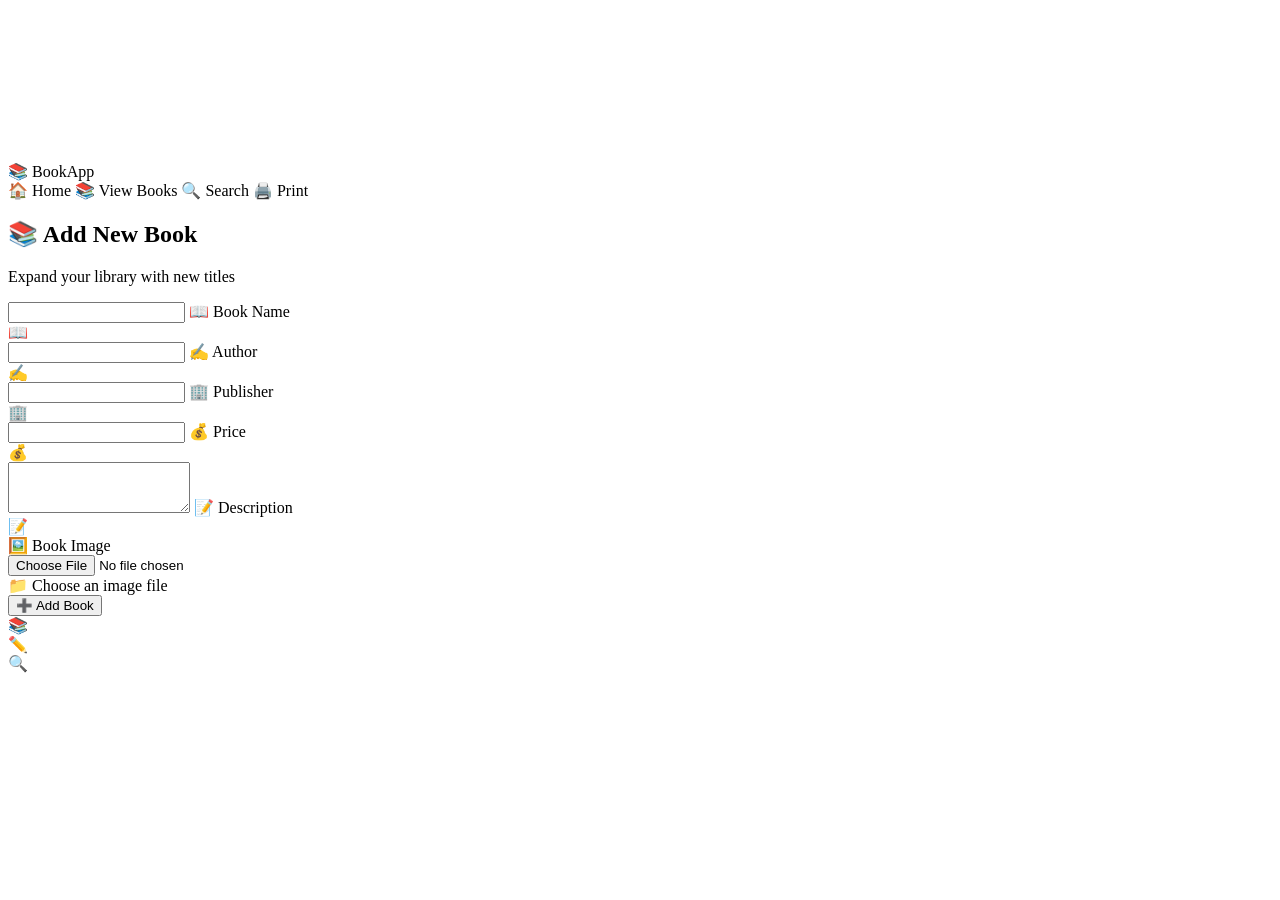
<file: BookApp_MVC_new/src/main/resources/templates/AdminHome.html>
<!DOCTYPE html>
<html xmlns:th="http://www.thymeleaf.org" lang="en">
<head>
  <meta charset="UTF-8" />
  <meta name="viewport" content="width=device-width, initial-scale=1.0" />
  <title>Admin Home - Book App</title>
  <link rel="stylesheet" th:href="@{/style.css}" />
</head>
<body class="admin-home-bg">

  <video autoplay muted loop id="bg-video">
    <source th:src="@{/videos/landing-bg.mp4}" type="video/mp4" />
    Your browser does not support the video tag.
  </video>

  <!-- Animated background particles -->
  <div class="particles">
    <div class="particle"></div>
    <div class="particle"></div>
    <div class="particle"></div>
    <div class="particle"></div>
    <div class="particle"></div>
    <div class="particle"></div>
  </div>

  <header>
    <nav>
      <a th:href="@{/}" class="logo">
        <span class="logo-icon">📚</span>
        <span class="logo-text">BookApp</span>
      </a>
      <div class="nav-links">
        <a th:href="@{/}" class="nav-link">🏠 Home</a>
        <a th:href="@{/view-books}" class="nav-link">📚 View Books</a>
        <a th:href="@{/search}" class="nav-link">🔍 Search</a>
        <a th:href="@{/print-books}" class="nav-link auth-only">🖨️ Print</a>
      </div>
    </nav>
  </header>

  <main class="admin-form-container glass">
    <div class="form-header">
      <h2>📚 Add New Book</h2>
      <p class="form-subtitle">Expand your library with new titles</p>
    </div>

    <!-- Submit to Thymeleaf controller route -->
    <form th:action="@{/add-book}" method="post" enctype="multipart/form-data">
      <div class="form-row">
        <div class="form-group floating-label">
          <input type="text" id="bookName" name="bookName" required />
          <label for="bookName">📖 Book Name</label>
          <div class="input-icon">📖</div>
        </div>
        <div class="form-group floating-label">
          <input type="text" id="author" name="author" required />
          <label for="author">✍️ Author</label>
          <div class="input-icon">✍️</div>
        </div>
      </div>

      <div class="form-row">
        <div class="form-group floating-label">
          <input type="text" id="publisher" name="publisher" required />
          <label for="publisher">🏢 Publisher</label>
          <div class="input-icon">🏢</div>
        </div>
        <div class="form-group floating-label">
          <input type="number" id="price" name="price" min="0" step="0.01" required />
          <label for="price">💰 Price</label>
          <div class="input-icon">💰</div>
        </div>
      </div>

      <div class="form-group floating-label">
        <textarea id="description" name="description" rows="3" required></textarea>
        <label for="description">📝 Description</label>
        <div class="input-icon">📝</div>
      </div>

      <div class="form-group file-upload">
        <label for="image">🖼️ Book Image</label>
        <div class="file-input-wrapper">
          <input type="file" id="image" name="image" accept="image/*" required />
          <div class="file-input-label">
            <span class="file-icon">📁</span>
            <span>Choose an image file</span>
          </div>
        </div>
      </div>

      <button type="submit" class="btn gradient btn-primary">
        <span class="btn-icon">➕</span>
        <span class="auth-only">Add Book</span>
      </button>
    </form>
  </main>

  <!-- Floating elements -->
  <div class="floating-elements">
    <div class="floating-element element-1">📚</div>
    <div class="floating-element element-2">✏️</div>
    <div class="floating-element element-3">🔍</div>
  </div>

  <script th:src="@{/script.js}"></script>
</body>
</html>
</file>
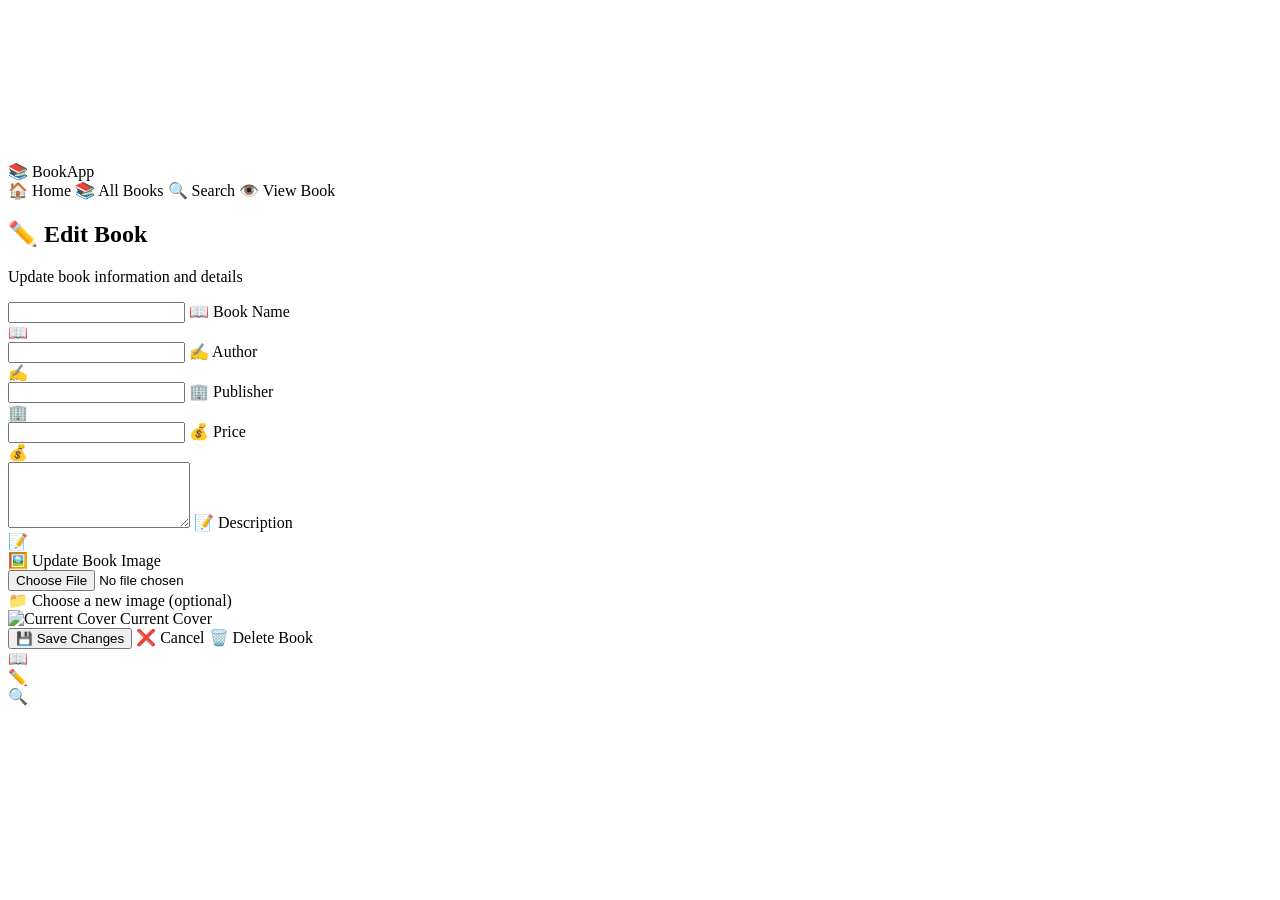
<file: BookApp_MVC_new/src/main/resources/templates/Edit-Books.html>
<!DOCTYPE html>
<html xmlns:th="http://www.thymeleaf.org" lang="en">
<head>
  <meta charset="UTF-8" />
  <meta name="viewport" content="width=device-width, initial-scale=1.0" />
  <title>Edit Book - Book App</title>
  <link rel="stylesheet" th:href="@{/style.css}" />
</head>
<body class="edit-book-bg">

  <video autoplay muted loop id="bg-video">
    <source th:src="@{/videos/landing-bg.mp4}" type="video/mp4" />
    Your browser does not support the video tag.
  </video>

  <!-- Background particles -->
  <div class="particles">
    <div class="particle"></div><div class="particle"></div><div class="particle"></div>
    <div class="particle"></div><div class="particle"></div><div class="particle"></div>
  </div>

  <!-- Navigation -->
  <header>
    <nav>
      <a th:href="@{/}" class="logo">
        <span class="logo-icon">📚</span>
        <span class="logo-text">BookApp</span>
      </a>
      <div class="nav-links">
        <a th:href="@{/}" class="nav-link">🏠 Home</a>
        <a th:href="@{/view-books}" class="nav-link">📚 All Books</a>
        <a th:href="@{/search}" class="nav-link">🔍 Search</a>
        <a th:href="@{/view-book}" class="nav-link">👁️ View Book</a>
      </div>
    </nav>
  </header>

  <!-- Edit Form -->
  <main class="edit-book-form-container glass">
    <div class="form-header">
      <h2>✏️ Edit Book</h2>
      <p class="form-subtitle">Update book information and details</p>
    </div>

    <form th:action="@{/updateBook}" method="post" th:object="${book}" enctype="multipart/form-data">
      <input type="hidden" th:field="*{id}" />

      <div class="form-row">
        <div class="form-group floating-label">
          <input type="text" id="editBookName" th:field="*{name}" required />
          <label for="editBookName">📖 Book Name</label>
          <div class="input-icon">📖</div>
        </div>
        <div class="form-group floating-label">
          <input type="text" id="editAuthor" th:field="*{author}" required />
          <label for="editAuthor">✍️ Author</label>
          <div class="input-icon">✍️</div>
        </div>
      </div>

      <div class="form-row">
        <div class="form-group floating-label">
          <input type="text" id="editPublisher" th:field="*{publisher}" required />
          <label for="editPublisher">🏢 Publisher</label>
          <div class="input-icon">🏢</div>
        </div>
        <div class="form-group floating-label">
          <input type="number" id="editPrice" th:field="*{price}" min="0" step="0.01" required />
          <label for="editPrice">💰 Price</label>
          <div class="input-icon">💰</div>
        </div>
      </div>

      <div class="form-group floating-label">
        <textarea id="editDescription" th:field="*{description}" rows="4" required></textarea>
        <label for="editDescription">📝 Description</label>
        <div class="input-icon">📝</div>
      </div>

      <div class="form-group file-upload">
        <label for="editImage">🖼️ Update Book Image</label>
        <div class="file-input-wrapper">
          <input type="file" id="editImage" name="image" accept="image/*" />
          <div class="file-input-label">
            <span class="file-icon">📁</span>
            <span>Choose a new image (optional)</span>
          </div>
        </div>
        <div class="current-image">
          <img th:src="${book.imageUrl != null} ? ${book.imageUrl} : @{/images/default-book.png}" alt="Current Cover" />
          <span>Current Cover</span>
        </div>
      </div>

      <!-- Actions -->
      <div class="edit-actions">
        <button type="submit" class="btn gradient btn-primary">
          <span class="btn-icon">💾</span>
          <span>Save Changes</span>
        </button>
        <a th:href="@{/view-books}" class="btn">
          <span class="btn-icon">❌</span>
          <span>Cancel</span>
        </a>
        <a th:href="@{'/deleteBook/' + ${book.id}}" class="btn btn-danger auth-only">
          <span class="btn-icon">🗑️</span>
          <span>Delete Book</span>
        </a>
      </div>
    </form>
  </main>

  <!-- Floating emojis -->
  <div class="floating-elements">
    <div class="floating-element element-1">📖</div>
    <div class="floating-element element-2">✏️</div>
    <div class="floating-element element-3">🔍</div>
  </div>

  <script th:src="@{/script.js}"></script>
</body>
</html>
</file>
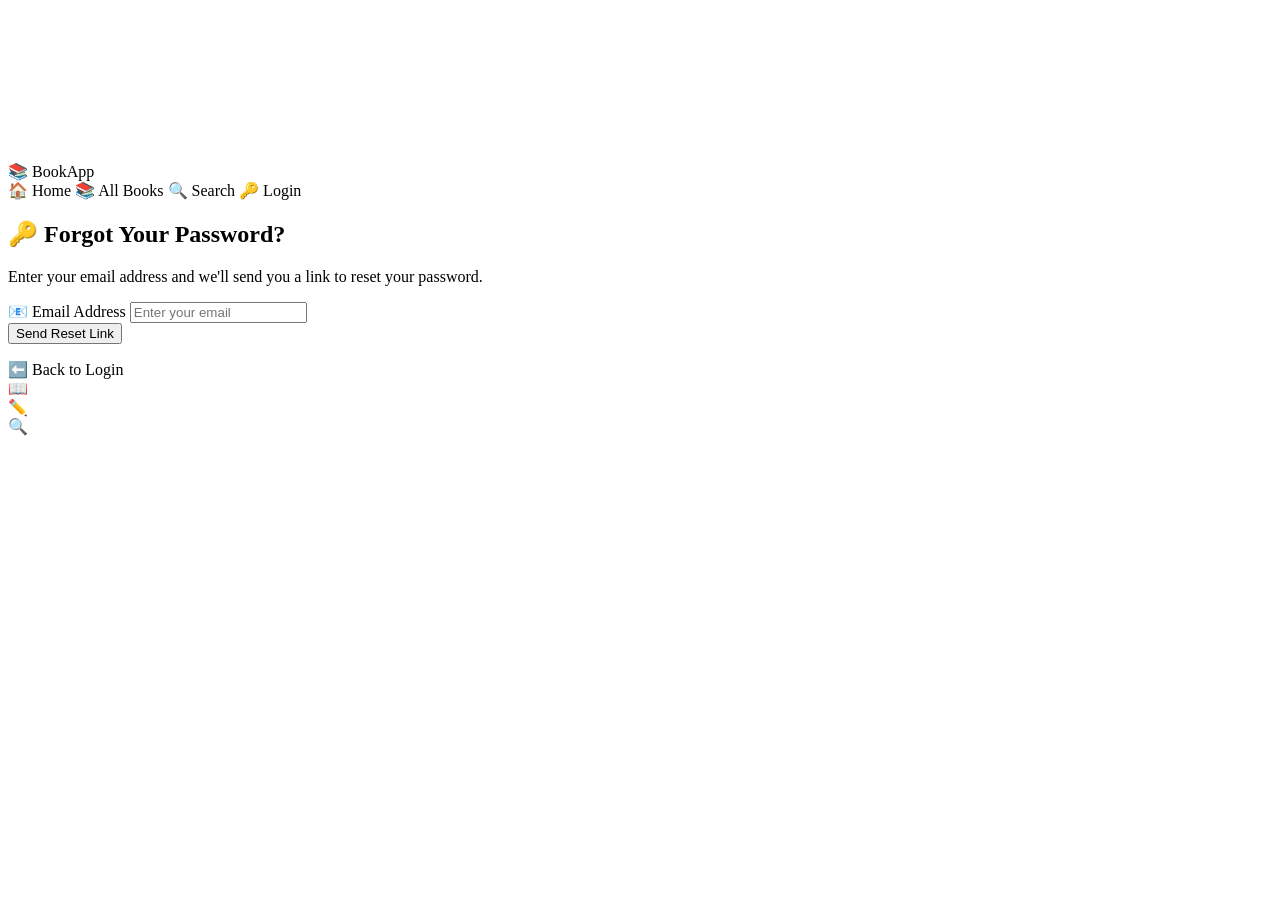
<file: BookApp_MVC_new/src/main/resources/templates/Forgot-Password.html>
<!DOCTYPE html>
<html xmlns:th="http://www.thymeleaf.org" lang="en">
<head>
  <meta charset="UTF-8">
  <title>Forgot Password - Book App</title>
  <link rel="stylesheet" th:href="@{/style.css}">
</head>
<body class="forgot-password-bg">

  <video autoplay muted loop id="bg-video">
    <source th:src="@{/videos/landing-bg.mp4}" type="video/mp4">
    Your browser does not support the video tag.
  </video>

  <!-- Animated background particles -->
  <div class="particles">
    <div class="particle"></div>
    <div class="particle"></div>
    <div class="particle"></div>
    <div class="particle"></div>
    <div class="particle"></div>
    <div class="particle"></div>
  </div>

  <header>
    <nav>
      <a th:href="@{/}" class="logo">
        <span class="logo-icon">📚</span>
        <span class="logo-text">BookApp</span>
      </a>
      <div class="nav-links">
        <a th:href="@{/}" class="nav-link">🏠 Home</a>
        <a th:href="@{/view-books}" class="nav-link">📚 All Books</a>
        <a th:href="@{/search}" class="nav-link">🔍 Search</a>
        <a th:href="@{/login}" class="nav-link">🔑 Login</a>
      </div>
    </nav>
  </header>

  <main class="forgot-password-container glass">
    <div class="forgot-header">
      <h2>🔑 Forgot Your Password?</h2>
      <p class="forgot-subtitle">Enter your email address and we'll send you a link to reset your password.</p>
    </div>

    <form th:action="@{/forgot-password}" method="post" class="forgot-form" th:object="${forgotRequest}">
      <div class="input-group">
        <label for="forgotEmail">📧 Email Address</label>
        <input type="email" id="forgotEmail" th:field="*{email}" placeholder="Enter your email" required>
      </div>
      <button type="submit" class="btn gradient btn-primary">Send Reset Link</button>
    </form>

    <p th:if="${msg != null}" th:text="${msg}" id="forgotMsg" class="forgot-msg"></p>

    <a th:href="@{/login}" class="back-to-login">⬅️ Back to Login</a>
  </main>

  <!-- Floating elements -->
  <div class="floating-elements">
    <div class="floating-element element-1">📖</div>
    <div class="floating-element element-2">✏️</div>
    <div class="floating-element element-3">🔍</div>
  </div>

  <script th:src="@{/script.js}"></script>
</body>
</html>
</file>
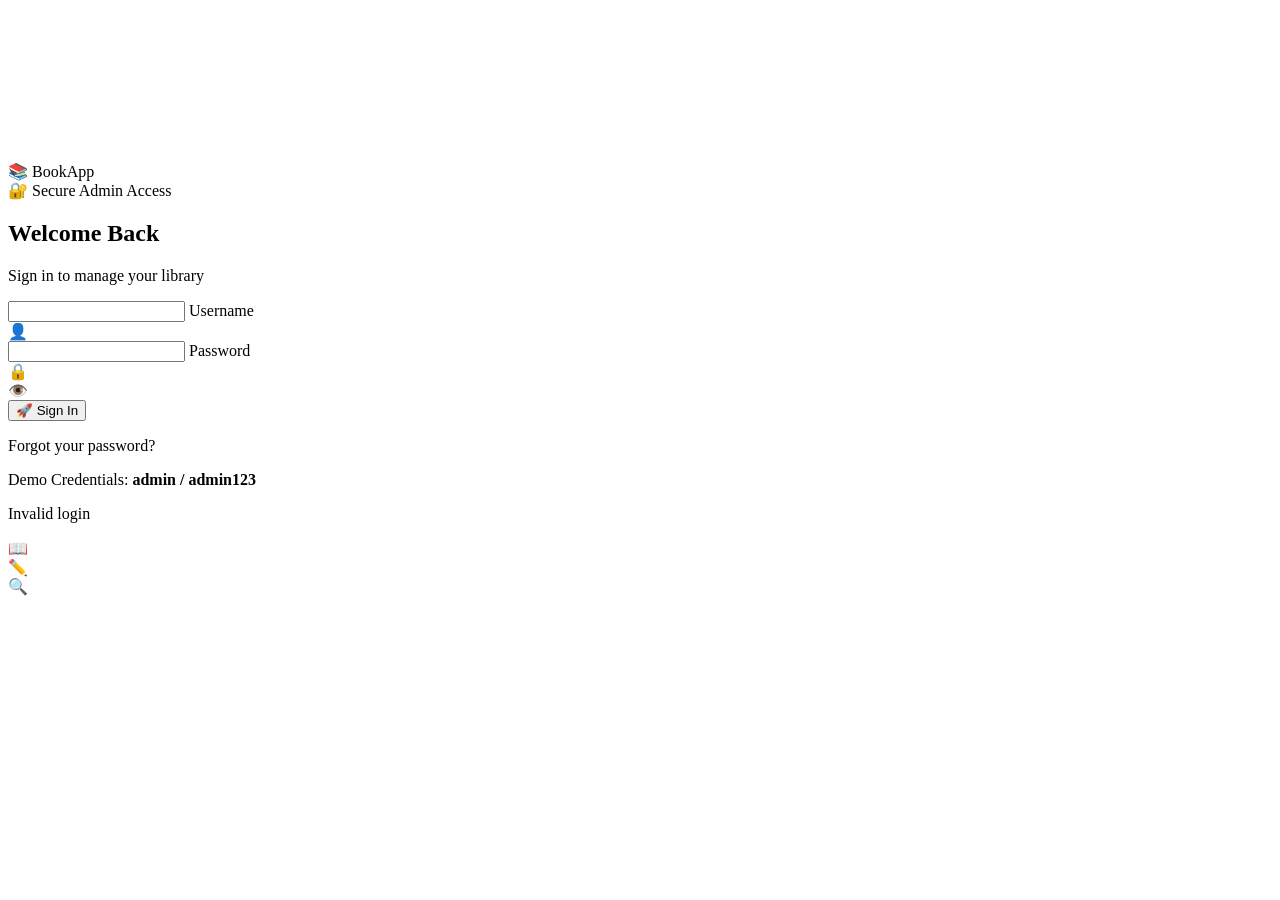
<file: BookApp_MVC_new/src/main/resources/templates/Login.html>
<!DOCTYPE html>
<html xmlns:th="http://www.thymeleaf.org" lang="en">
<head>
  <meta charset="UTF-8" />
  <meta name="viewport" content="width=device-width, initial-scale=1.0" />
  <title>Admin Login - Book App</title>
  <link rel="stylesheet" th:href="@{/style.css}" />
</head>
<body class="login-bg">

  <video autoplay muted loop id="bg-video">
    <source th:src="@{/videos/landing-bg.mp4}" type="video/mp4" />
    Your browser does not support the video tag.
  </video>

  <!-- Animated background particles -->
  <div class="particles">
    <div class="particle"></div>
    <div class="particle"></div>
    <div class="particle"></div>
    <div class="particle"></div>
    <div class="particle"></div>
    <div class="particle"></div>
  </div>

  <div class="login-container glass">
    <div class="login-header">
      <div class="login-logo">
        <span class="logo-icon">📚</span>
        <span class="logo-text">BookApp</span>
      </div>
      <div class="login-badge">
        <span>🔐 Secure Admin Access</span>
      </div>
    </div>

    <form th:action="@{/login}" method="post" autocomplete="off">
      <h2>Welcome Back</h2>
      <p class="login-subtitle">Sign in to manage your library</p>

      <div class="form-group floating-label">
        <input type="text" id="username" name="username" required />
        <label for="username">Username</label>
        <div class="input-icon">👤</div>
      </div>

      <div class="form-group floating-label">
        <input type="password" id="password" name="password" required />
        <label for="password">Password</label>
        <div class="input-icon">🔒</div>
        <span class="toggle-password" onclick="togglePassword()">👁️</span>
      </div>

      <button type="submit" class="btn gradient btn-primary">
        <span class="btn-icon">🚀</span>
        <span>Sign In</span>
      </button>

      <p>
        <a th:href="@{/forgot-password.html}" class="forgot-link">Forgot your password?</a>
      </p>

      <div class="login-footer">
        <p>Demo Credentials: <b>admin / admin123</b></p>
      </div>

      <!-- Error message from backend -->
      <div class="login-error" th:if="${msg != null}">
        <p th:text="${msg}">Invalid login</p>
      </div>
    </form>
  </div>

  <!-- Floating elements -->
  <div class="floating-elements">
    <div class="floating-element element-1">📖</div>
    <div class="floating-element element-2">✏️</div>
    <div class="floating-element element-3">🔍</div>
  </div>

  <script th:src="@{/script.js}"></script>
  <script>
    function togglePassword() {
      const passwordInput = document.getElementById("password");
      passwordInput.type = passwordInput.type === "password" ? "text" : "password";
    }
  </script>
</body>
</html>
</file>
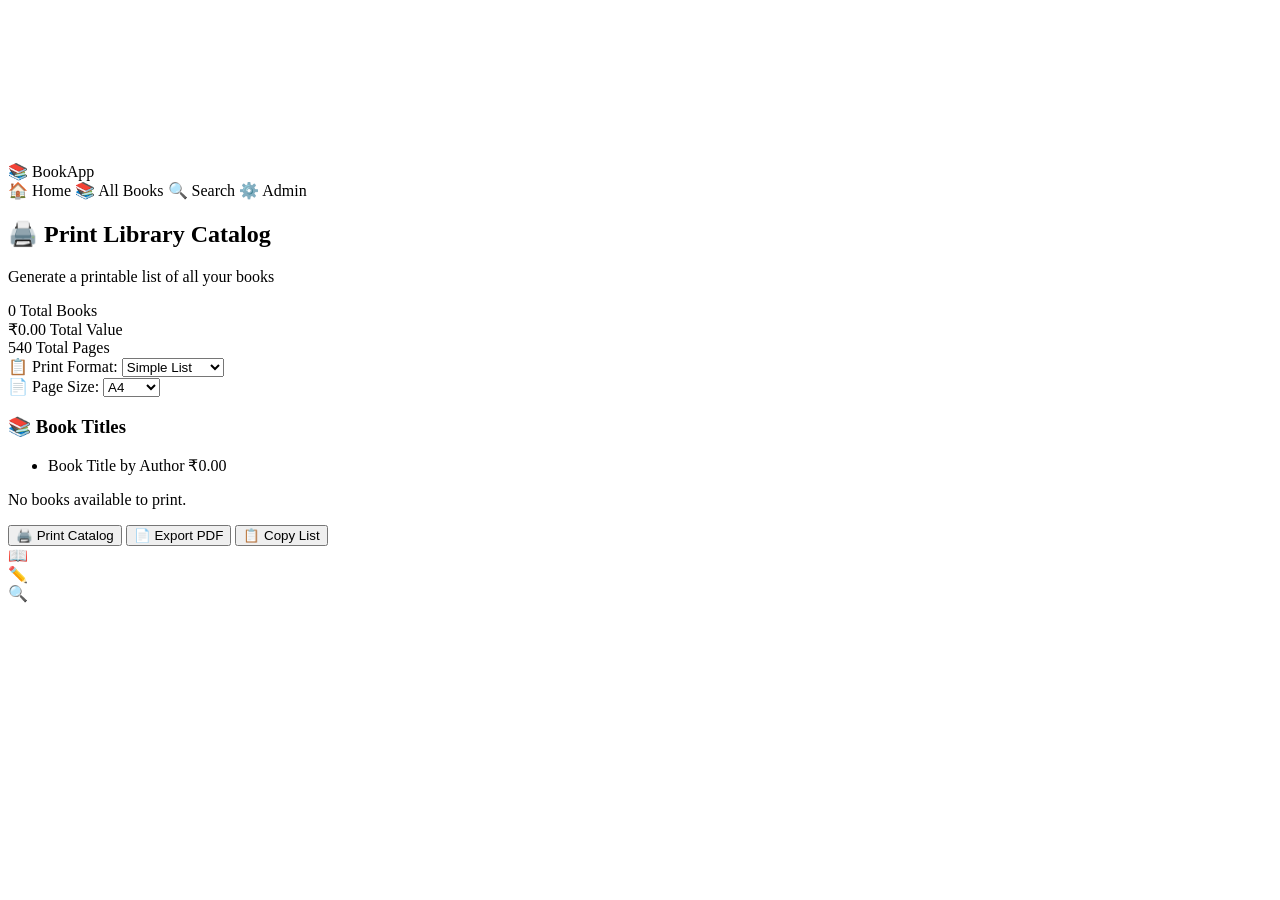
<file: BookApp_MVC_new/src/main/resources/templates/Print-Books.html>
<!DOCTYPE html>
<html xmlns:th="http://www.thymeleaf.org" lang="en">
<head>
  <meta charset="UTF-8" />
  <meta name="viewport" content="width=device-width, initial-scale=1.0" />
  <title>Print All Books - Book App</title>
  <link rel="stylesheet" th:href="@{/style.css}" />
</head>
<body class="print-books-bg">

  <video autoplay muted loop id="bg-video">
    <source th:src="@{/videos/landing-bg.mp4}" type="video/mp4" />
    Your browser does not support the video tag.
  </video>

  <!-- Animated background particles -->
  <div class="particles">
    <div class="particle"></div>
    <div class="particle"></div>
    <div class="particle"></div>
    <div class="particle"></div>
    <div class="particle"></div>
    <div class="particle"></div>
  </div>

  <header>
    <nav>
      <a th:href="@{/}" class="logo">
        <span class="logo-icon">📚</span>
        <span class="logo-text">BookApp</span>
      </a>
      <div class="nav-links">
        <a th:href="@{/}" class="nav-link">🏠 Home</a>
        <a th:href="@{/view-books}" class="nav-link">📚 All Books</a>
        <a th:href="@{/search}" class="nav-link">🔍 Search</a>
        <a th:href="@{/admin-home}" class="nav-link">⚙️ Admin</a>
      </div>
    </nav>
  </header>

  <main class="print-books-container glass">
    <div class="print-header">
      <h2>🖨️ Print Library Catalog</h2>
      <p class="print-subtitle">Generate a printable list of all your books</p>
    </div>

    <div class="print-stats">
      <div class="stat">
        <span class="stat-number" th:text="${books.size()}">0</span>
        <span class="stat-label">Total Books</span>
      </div>
      <div class="stat">
        <span class="stat-number" th:text="'₹' + ${#numbers.formatDecimal(#lists.sum(books, 'price'), 1, 2)}">₹0.00</span>
        <span class="stat-label">Total Value</span>
      </div>
      <div class="stat">
        <span class="stat-number">540</span> <!-- Optional: dynamically calculate if page count available -->
        <span class="stat-label">Total Pages</span>
      </div>
    </div>

    <div class="print-options">
      <div class="option-group">
        <label>📋 Print Format:</label>
        <select id="printFormat">
          <option value="simple">Simple List</option>
          <option value="detailed">Detailed List</option>
          <option value="catalog">Catalog Style</option>
        </select>
      </div>
      <div class="option-group">
        <label>📄 Page Size:</label>
        <select id="pageSize">
          <option value="a4">A4</option>
          <option value="letter">Letter</option>
          <option value="legal">Legal</option>
        </select>
      </div>
    </div>

    <div class="books-list-section">
      <h3>📚 Book Titles</h3>
      <ul id="bookTitlesList" class="books-list">
        <li th:each="b, iterStat : ${books}" class="book-item">
          <span class="book-number" th:text="${iterStat.count} + '.'"></span>
          <span class="book-title" th:text="${b.name}">Book Title</span>
          <span class="book-author">by <span th:text="${b.author}">Author</span></span>
          <span class="book-price" th:text="'₹' + ${b.price}">₹0.00</span>
        </li>
      </ul>
      <div th:if="${#lists.isEmpty(books)}" class="empty-msg">
        <p>No books available to print.</p>
      </div>
    </div>

    <div class="print-actions">
      <button class="btn gradient btn-primary auth-only" onclick="window.print()">
        <span class="btn-icon">🖨️</span>
        <span>Print Catalog</span>
      </button>
      <button class="btn gradient-alt auth-only" onclick="exportToPDF()">
        <span class="btn-icon">📄</span>
        <span>Export PDF</span>
      </button>
      <button class="btn auth-only" onclick="copyToClipboard()">
        <span class="btn-icon">📋</span>
        <span>Copy List</span>
      </button>
    </div>
  </main>

  <!-- Floating elements -->
  <div class="floating-elements">
    <div class="floating-element element-1">📖</div>
    <div class="floating-element element-2">✏️</div>
    <div class="floating-element element-3">🔍</div>
  </div>

  <script th:src="@{/script.js}"></script>
</body>
</html>
</file>
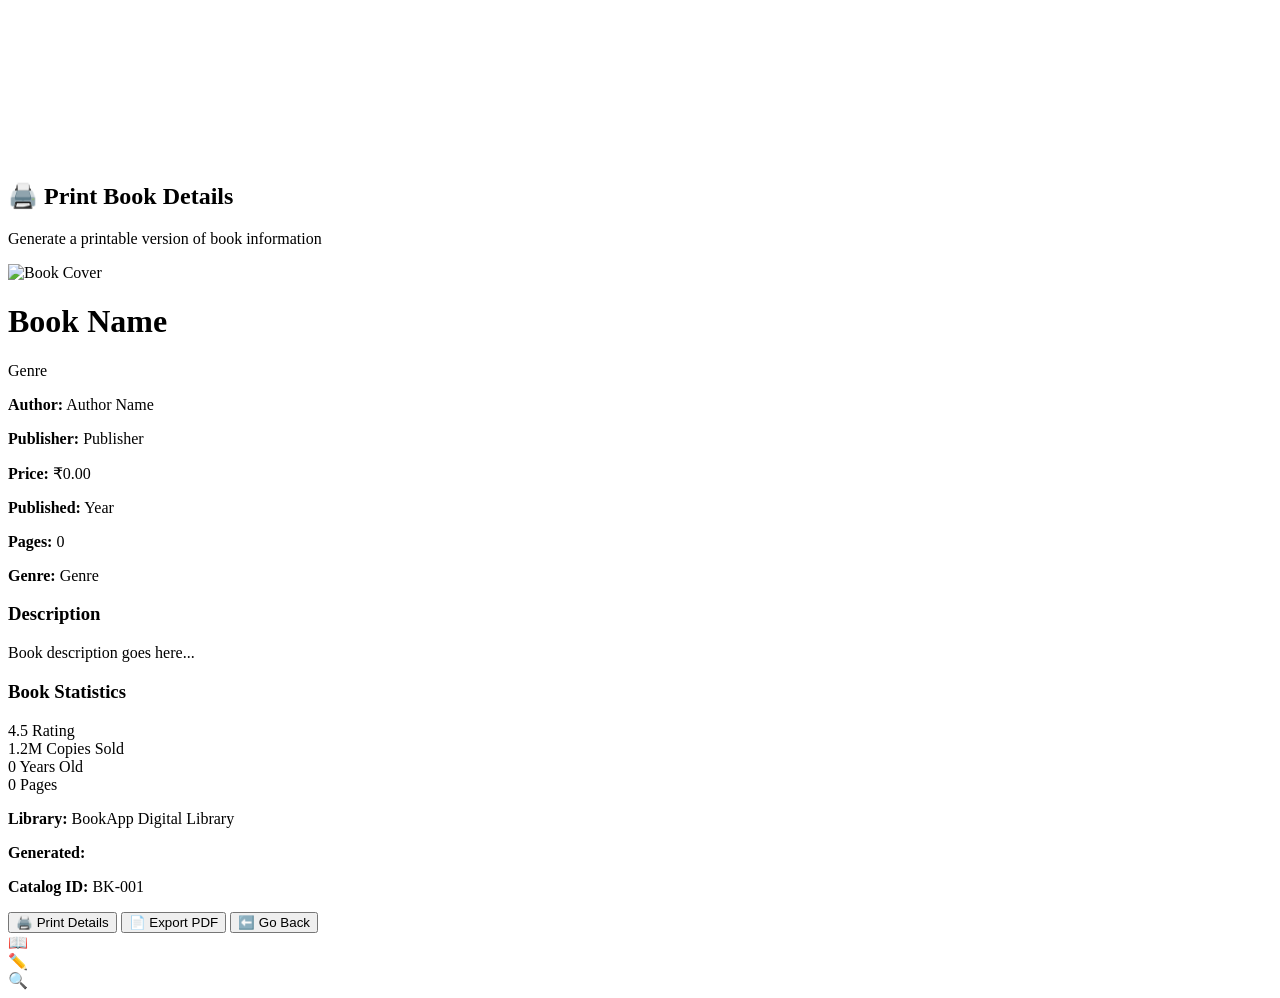
<file: BookApp_MVC_new/src/main/resources/templates/Print-Details.html>
<!DOCTYPE html>
<html xmlns:th="http://www.thymeleaf.org" lang="en">
<head>
  <meta charset="UTF-8" />
  <meta name="viewport" content="width=device-width, initial-scale=1.0" />
  <title>Print Book Details - Book App</title>
  <link rel="stylesheet" th:href="@{/style.css}" />
  <style>
    @media print { 
      body { background: #fff !important; color: #000 !important; } 
      .no-print { display: none !important; }
      .particles, .floating-elements { display: none !important; }
      #bg-video { display: none !important; }
      .glass { background: #fff !important; box-shadow: none !important; border: 1px solid #ddd !important; }
    }
  </style>
</head>
<body class="print-details-bg">

  <video autoplay muted loop id="bg-video">
    <source th:src="@{/videos/landing-bg.mp4}" type="video/mp4" />
    Your browser does not support the video tag.
  </video>

  <!-- Animated background particles -->
  <div class="particles">
    <div class="particle"></div>
    <div class="particle"></div>
    <div class="particle"></div>
    <div class="particle"></div>
    <div class="particle"></div>
    <div class="particle"></div>
  </div>

  <main class="print-details-container glass">
    <div class="print-details-header">
      <h2>🖨️ Print Book Details</h2>
      <p class="print-subtitle">Generate a printable version of book information</p>
    </div>

    <div id="printBookDetails" class="print-book-content">
      <div class="print-book-header">
        <div class="print-book-image">
          <img th:src="${book.imageUrl != null} ? ${book.imageUrl} : '@{/images/default-book.png}'" alt="Book Cover" />
        </div>
        <div class="print-book-info">
          <h1 th:text="${book.name}">Book Name</h1>
          <div class="print-book-badge" th:text="${book.genre}">Genre</div>
          <div class="print-book-meta">
            <p><strong>Author:</strong> <span th:text="${book.author}">Author Name</span></p>
            <p><strong>Publisher:</strong> <span th:text="${book.publisher}">Publisher</span></p>
            <p><strong>Price:</strong> ₹<span th:text="${book.price}">0.00</span></p>
            <p><strong>Published:</strong> <span th:text="${book.publishedYear}">Year</span></p>
            <p><strong>Pages:</strong> <span th:text="${book.pages}">0</span></p>
            <p><strong>Genre:</strong> <span th:text="${book.genre}">Genre</span></p>
          </div>
        </div>
      </div>

      <div class="print-book-description">
        <h3>Description</h3>
        <p th:text="${book.description}">Book description goes here...</p>
      </div>

      <div class="print-book-stats">
        <h3>Book Statistics</h3>
        <div class="print-stats-grid">
          <div class="print-stat">
            <span class="print-stat-number" th:text="${book.rating}">4.5</span>
            <span class="print-stat-label">Rating</span>
          </div>
          <div class="print-stat">
            <span class="print-stat-number" th:text="${book.copiesSold}">1.2M</span>
            <span class="print-stat-label">Copies Sold</span>
          </div>
          <div class="print-stat">
            <span class="print-stat-number" th:text="${#dates.year(#dates.createNow()) - book.publishedYear}">0</span>
            <span class="print-stat-label">Years Old</span>
          </div>
          <div class="print-stat">
            <span class="print-stat-number" th:text="${book.pages}">0</span>
            <span class="print-stat-label">Pages</span>
          </div>
        </div>
      </div>

      <div class="print-book-footer">
        <p><strong>Library:</strong> BookApp Digital Library</p>
        <p><strong>Generated:</strong> <span th:text="${#dates.format(#dates.createNow(), 'dd-MM-yyyy HH:mm')}"></span></p>
        <p><strong>Catalog ID:</strong> <span th:text="${book.catalogId}">BK-001</span></p>
      </div>
    </div>

    <div class="print-actions no-print">
      <button class="btn gradient btn-primary auth-only" onclick="window.print()">
        <span class="btn-icon">🖨️</span>
        <span>Print Details</span>
      </button>
      <button class="btn gradient-alt" onclick="exportToPDF()">
        <span class="btn-icon">📄</span>
        <span>Export PDF</span>
      </button>
      <button class="btn" onclick="history.back()">
        <span class="btn-icon">⬅️</span>
        <span>Go Back</span>
      </button>
    </div>
  </main>

  <div class="floating-elements">
    <div class="floating-element element-1">📖</div>
    <div class="floating-element element-2">✏️</div>
    <div class="floating-element element-3">🔍</div>
  </div>

  <script th:src="@{/script.js}"></script>
</body>
</html>
</file>
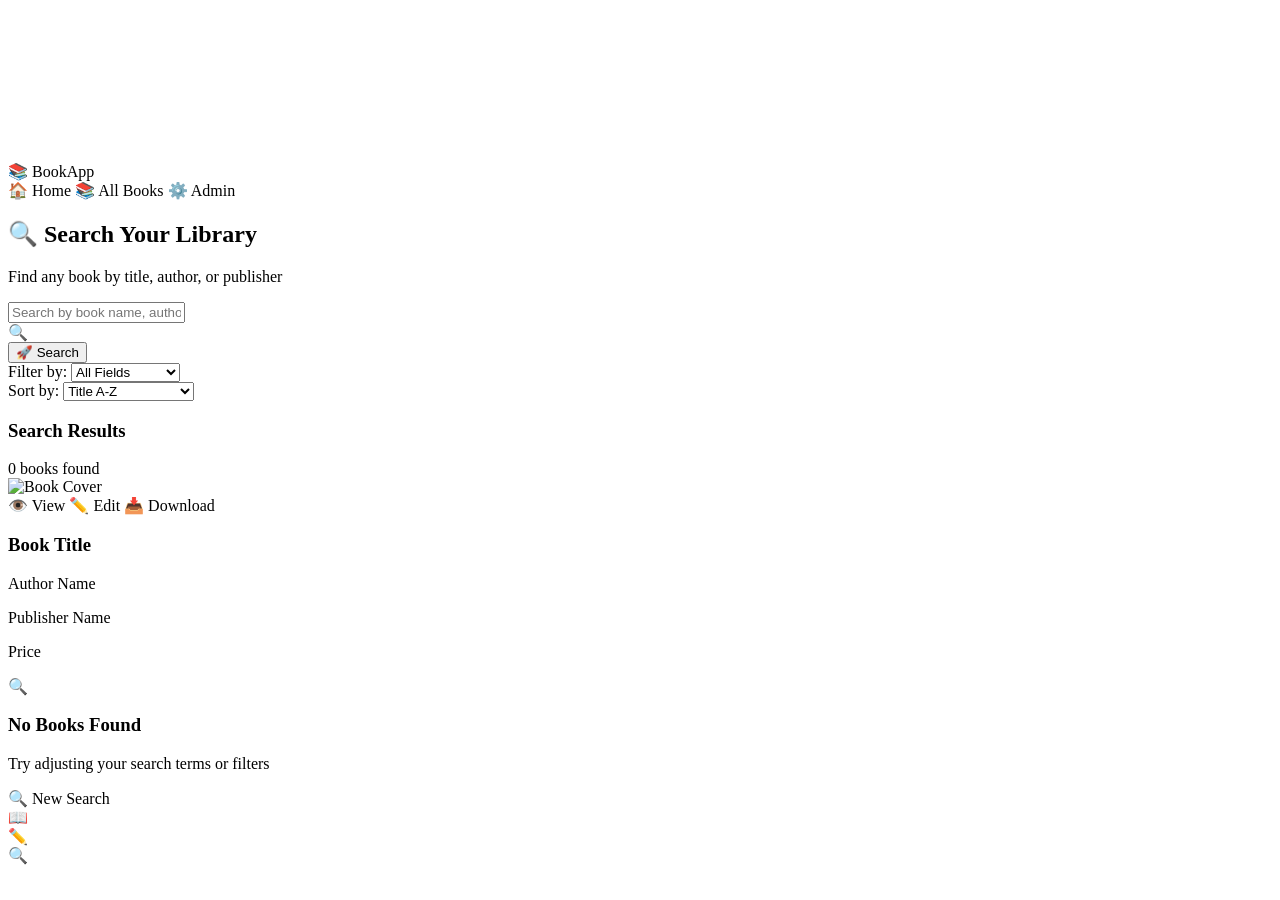
<file: BookApp_MVC_new/src/main/resources/templates/Search.html>
<!DOCTYPE html>
<html xmlns:th="http://www.thymeleaf.org" lang="en">
<head>
  <meta charset="UTF-8" />
  <meta name="viewport" content="width=device-width, initial-scale=1.0" />
  <title>Search Books - Book App</title>
  <link rel="stylesheet" th:href="@{/style.css}" />
</head>
<body class="search-bg">

  <video autoplay muted loop id="bg-video">
    <source th:src="@{/videos/landing-bg.mp4}" type="video/mp4" />
    Your browser does not support the video tag.
  </video>

  <!-- Background particles -->
  <div class="particles">
    <div class="particle"></div><div class="particle"></div><div class="particle"></div>
    <div class="particle"></div><div class="particle"></div><div class="particle"></div>
  </div>

  <header>
    <nav>
      <a th:href="@{/}" class="logo">
        <span class="logo-icon">📚</span>
        <span class="logo-text">BookApp</span>
      </a>
      <div class="nav-links">
        <a th:href="@{/}" class="nav-link">🏠 Home</a>
        <a th:href="@{/view-books}" class="nav-link">📚 All Books</a>
        <a th:href="@{/admin-home}" class="nav-link">⚙️ Admin</a>
      </div>
    </nav>
  </header>

  <main class="search-container glass">
    <div class="search-header">
      <h2>🔍 Search Your Library</h2>
      <p class="search-subtitle">Find any book by title, author, or publisher</p>
    </div>

    <form th:action="@{/searchBooks}" method="post" class="search-form" id="searchForm">
      <div class="search-input-wrapper">
        <input type="text" id="searchInput" name="name" placeholder="Search by book name, author, or publisher..." required />
        <div class="search-icon">🔍</div>
        <button type="submit" class="btn gradient btn-primary">
          <span class="btn-icon">🚀</span>
          <span>Search</span>
        </button>
      </div>

      <div class="search-filters">
        <div class="filter-group">
          <label>Filter by:</label>
          <select id="filterType" name="filterType">
            <option value="all">All Fields</option>
            <option value="title">Title Only</option>
            <option value="author">Author Only</option>
            <option value="publisher">Publisher Only</option>
          </select>
        </div>
        <div class="filter-group">
          <label>Sort by:</label>
          <select id="sortBy" name="sortBy">
            <option value="title">Title A-Z</option>
            <option value="author">Author A-Z</option>
            <option value="price-low">Price: Low to High</option>
            <option value="price-high">Price: High to Low</option>
          </select>
        </div>
      </div>
    </form>

    <div class="search-results-header" th:if="${books != null}">
      <h3>Search Results</h3>
      <span class="results-count" th:text="${#lists.size(books)} + ' books found'">0 books found</span>
    </div>

    <div class="search-results-grid" th:if="${books != null and !#lists.isEmpty(books)}">
      <div class="book-card fade-in" th:each="b : ${books}">
        <div class="card-image">
          <img th:src="${b.imageUrl != null} ? ${b.imageUrl} : '@{/images/default-book.png}'" alt="Book Cover" />
          <div class="card-overlay">
            <div class="card-actions">
              <a th:href="@{'/view-book/' + ${b.id}}" class="btn btn-small gradient">👁️ View</a>
              <a th:href="@{'/editBook/' + ${b.id}}" class="btn btn-small gradient-alt auth-only">✏️ Edit</a>
              <a th:href="@{'/downloadBook/' + ${b.id}}" class="btn btn-small auth-only">📥 Download</a>
            </div>
          </div>
        </div>
        <div class="card-content">
          <h3 th:text="${b.name}">Book Title</h3>
          <p class="author" th:text="${b.author}">Author Name</p>
          <p class="publisher" th:text="${b.publisher}">Publisher Name</p>
          <p class="price" th:text="'₹' + ${b.price}">Price</p>
        </div>
      </div>
    </div>

    <div class="no-results" th:if="${books != null and #lists.isEmpty(books)}">
      <div class="no-results-icon">🔍</div>
      <h3>No Books Found</h3>
      <p>Try adjusting your search terms or filters</p>
      <a th:href="@{/search}" class="btn gradient">🔍 New Search</a>
    </div>
  </main>

  <div class="floating-elements">
    <div class="floating-element element-1">📖</div>
    <div class="floating-element element-2">✏️</div>
    <div class="floating-element element-3">🔍</div>
  </div>

  <script th:src="@{/script.js}"></script>
</body>
</html>
</file>
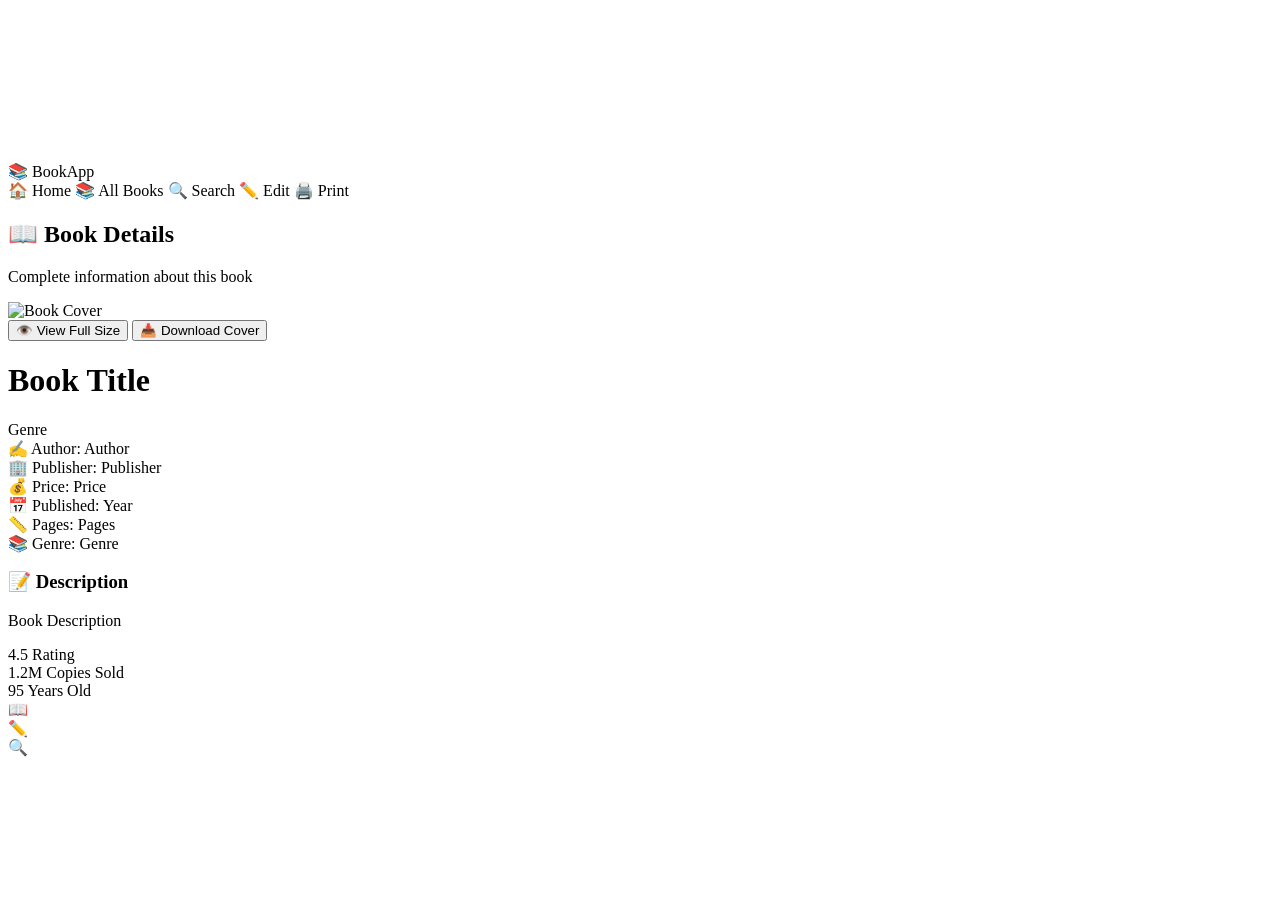
<file: BookApp_MVC_new/src/main/resources/templates/View-Book.html>
<!DOCTYPE html>
<html xmlns:th="http://www.thymeleaf.org" lang="en">
<head>
  <meta charset="UTF-8">
  <meta name="viewport" content="width=device-width, initial-scale=1.0">
  <title>Book Details - Book App</title>
  <link rel="stylesheet" th:href="@{/style.css}">
</head>
<body class="view-book-bg">

  <video autoplay muted loop id="bg-video">
    <source th:src="@{/videos/landing-bg.mp4}" type="video/mp4">
    Your browser does not support the video tag.
  </video>

  <!-- Animated background particles -->
  <div class="particles">
    <div class="particle"></div>
    <div class="particle"></div>
    <div class="particle"></div>
    <div class="particle"></div>
    <div class="particle"></div>
    <div class="particle"></div>
  </div>

  <header>
    <nav>
      <a th:href="@{/}" class="logo">
        <span class="logo-icon">📚</span>
        <span class="logo-text">BookApp</span>
      </a>
      <div class="nav-links">
        <a th:href="@{/}" class="nav-link">🏠 Home</a>
        <a th:href="@{/view-books}" class="nav-link">📚 All Books</a>
        <a th:href="@{/search}" class="nav-link">🔍 Search</a>
        <a th:href="@{'/editBook/' + ${book.id}}" class="nav-link auth-only">✏️ Edit</a>
        <a th:href="@{/print-details}" class="nav-link auth-only" id="printBtn">🖨️ Print</a>
      </div>
    </nav>
  </header>

  <main class="book-details-container glass" id="bookDetails">
    <div class="book-details-header">
      <h2>📖 Book Details</h2>
      <p class="details-subtitle">Complete information about this book</p>
    </div>

    <div class="book-details-content">
      <div class="book-image-section">
        <img th:src="${book.imageUrl != null} ? ${book.imageUrl} : '@{/images/default-book.png}'" alt="Book Cover" class="book-cover">
        <div class="book-actions">
          <button class="btn gradient btn-primary">
            <span class="btn-icon">👁️</span>
            <span>View Full Size</span>
          </button>
          <button class="btn gradient-alt">
            <span class="btn-icon">📥</span>
            <span class="auth-only">Download Cover</span>
          </button>
        </div>
      </div>

      <div class="book-info-section">
        <div class="book-title-section">
          <h1 th:text="${book.name}">Book Title</h1>
          <div class="book-badge" th:text="${book.genre}">Genre</div>
        </div>

        <div class="book-meta">
          <div class="meta-item">
            <span class="meta-label">✍️ Author:</span>
            <span class="meta-value" th:text="${book.author}">Author</span>
          </div>
          <div class="meta-item">
            <span class="meta-label">🏢 Publisher:</span>
            <span class="meta-value" th:text="${book.publisher}">Publisher</span>
          </div>
          <div class="meta-item">
            <span class="meta-label">💰 Price:</span>
            <span class="meta-value price" th:text="'₹' + ${book.price}">Price</span>
          </div>
          <div class="meta-item">
            <span class="meta-label">📅 Published:</span>
            <span class="meta-value" th:text="${book.publishedYear}">Year</span>
          </div>
          <div class="meta-item">
            <span class="meta-label">📏 Pages:</span>
            <span class="meta-value" th:text="${book.pages}">Pages</span>
          </div>
          <div class="meta-item">
            <span class="meta-label">📚 Genre:</span>
            <span class="meta-value" th:text="${book.genre}">Genre</span>
          </div>
        </div>

        <div class="book-description">
          <h3>📝 Description</h3>
          <p th:text="${book.description}">Book Description</p>
        </div>

        <div class="book-stats">
          <div class="stat">
            <span class="stat-number" th:text="${book.rating}">4.5</span>
            <span class="stat-label">Rating</span>
          </div>
          <div class="stat">
            <span class="stat-number" th:text="${book.copiesSold}">1.2M</span>
            <span class="stat-label">Copies Sold</span>
          </div>
          <div class="stat">
            <span class="stat-number" th:text="${book.yearsOld}">95</span>
            <span class="stat-label">Years Old</span>
          </div>
        </div>
      </div>
    </div>
  </main>

  <!-- Floating elements -->
  <div class="floating-elements">
    <div class="floating-element element-1">📖</div>
    <div class="floating-element element-2">✏️</div>
    <div class="floating-element element-3">🔍</div>
  </div>

  <script th:src="@{/script.js}"></script>
</body>
</html>
</file>
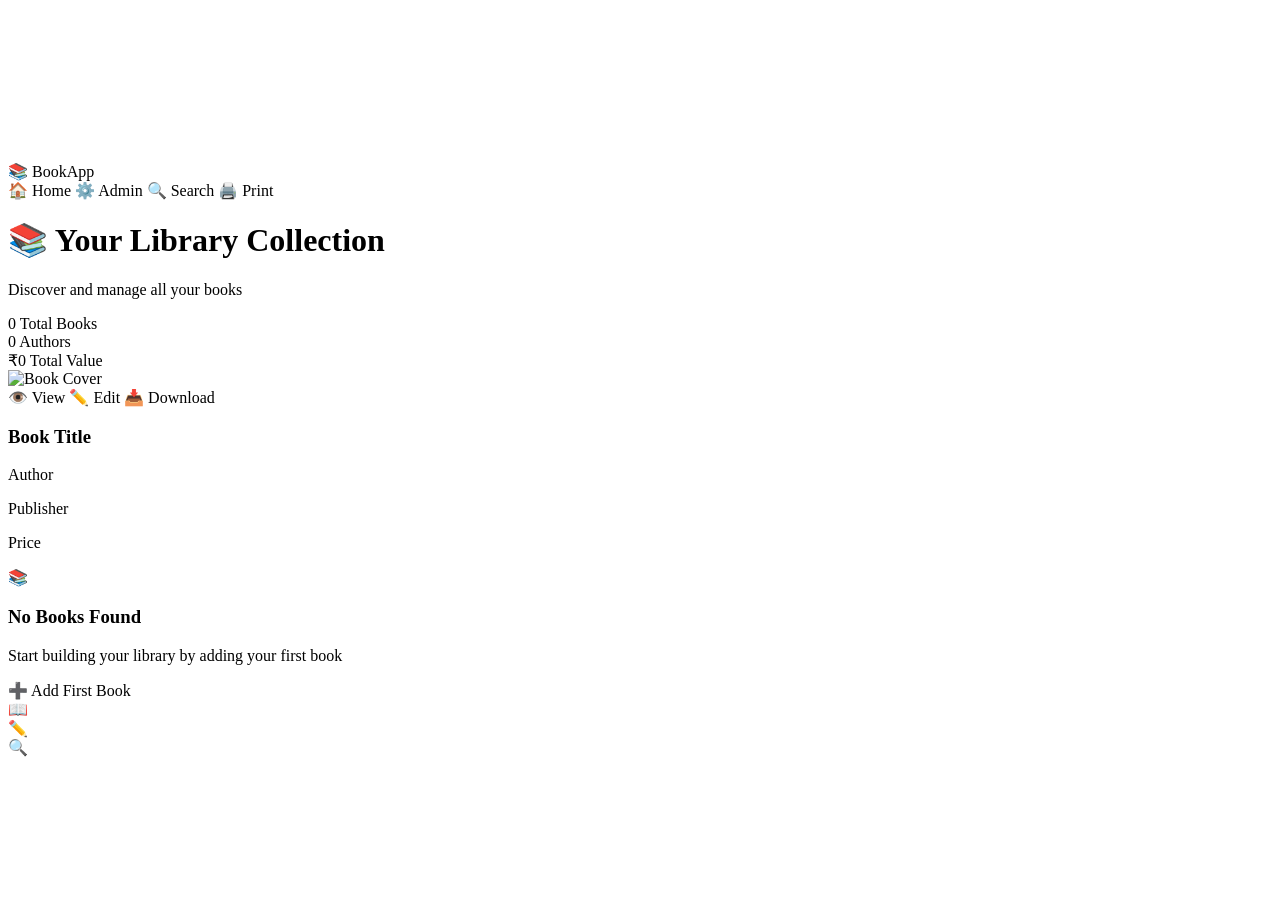
<file: BookApp_MVC_new/src/main/resources/templates/View-Books.html>
<!DOCTYPE html>
<html xmlns:th="http://www.thymeleaf.org" lang="en">
<head>
  <meta charset="UTF-8">
  <meta name="viewport" content="width=device-width, initial-scale=1.0">
  <title>View Books - Book App</title>
  <link rel="stylesheet" th:href="@{/style.css}">
</head>
<body class="view-books-bg">

  <video autoplay muted loop id="bg-video">
    <source th:src="@{/videos/landing-bg.mp4}" type="video/mp4">
    Your browser does not support the video tag.
  </video>

  <!-- Animated background particles -->
  <div class="particles">
    <div class="particle"></div>
    <div class="particle"></div>
    <div class="particle"></div>
    <div class="particle"></div>
    <div class="particle"></div>
    <div class="particle"></div>
  </div>

  <header>
    <nav>
      <a th:href="@{/}" class="logo">
        <span class="logo-icon">📚</span>
        <span class="logo-text">BookApp</span>
      </a>
      <div class="nav-links">
        <a th:href="@{/}" class="nav-link">🏠 Home</a>
        <a th:href="@{/admin-home}" class="nav-link">⚙️ Admin</a>
        <a th:href="@{/search}" class="nav-link">🔍 Search</a>
        <a th:href="@{/print-books}" class="nav-link auth-only">🖨️ Print</a>
      </div>
    </nav>
  </header>

  <main class="view-books-main">
    <div class="page-header">
      <h1>📚 Your Library Collection</h1>
      <p class="page-subtitle">Discover and manage all your books</p>
      <div class="page-stats">
        <div class="stat">
          <span class="stat-number" th:text="${totalBooks}">0</span>
          <span class="stat-label">Total Books</span>
        </div>
        <div class="stat">
          <span class="stat-number" th:text="${totalAuthors}">0</span>
          <span class="stat-label">Authors</span>
        </div>
        <div class="stat">
          <span class="stat-number" th:text="${totalValue}">₹0</span>
          <span class="stat-label">Total Value</span>
        </div>
      </div>
    </div>

    <div class="books-grid" id="booksGrid">
      <div class="book-card fade-in" th:each="book : ${books}">
        <div class="card-image">
          <img th:src="${book.imageUrl != null} ? ${book.imageUrl} : '@{/images/default-book.png}'" alt="Book Cover">
          <div class="card-overlay">
            <div class="card-actions">
              <a th:href="@{'/view-book/' + ${book.id}}" class="btn btn-small gradient">👁️ View</a>
              <a th:href="@{'/editBook/' + ${book.id}}" class="btn btn-small gradient-alt auth-only">✏️ Edit</a>
              <a th:href="@{'/download/' + ${book.id}}" class="btn btn-small auth-only">📥 Download</a>
            </div>
          </div>
        </div>
        <div class="card-content">
          <h3 th:text="${book.name}">Book Title</h3>
          <p class="author" th:text="${book.author}">Author</p>
          <p class="publisher" th:text="${book.publisher}">Publisher</p>
          <p class="price" th:text="'₹' + ${book.price}">Price</p>
        </div>
      </div>
    </div>

    <div class="empty-state" th:if="${#lists.isEmpty(books)}">
      <div class="empty-icon">📚</div>
      <h3>No Books Found</h3>
      <p>Start building your library by adding your first book</p>
      <a th:href="@{/admin-home}" class="btn gradient">➕ Add First Book</a>
    </div>
  </main>

  <!-- Floating elements -->
  <div class="floating-elements">
    <div class="floating-element element-1">📖</div>
    <div class="floating-element element-2">✏️</div>
    <div class="floating-element element-3">🔍</div>
  </div>

  <script th:src="@{/script.js}"></script>
</body>
</html>
</file>
